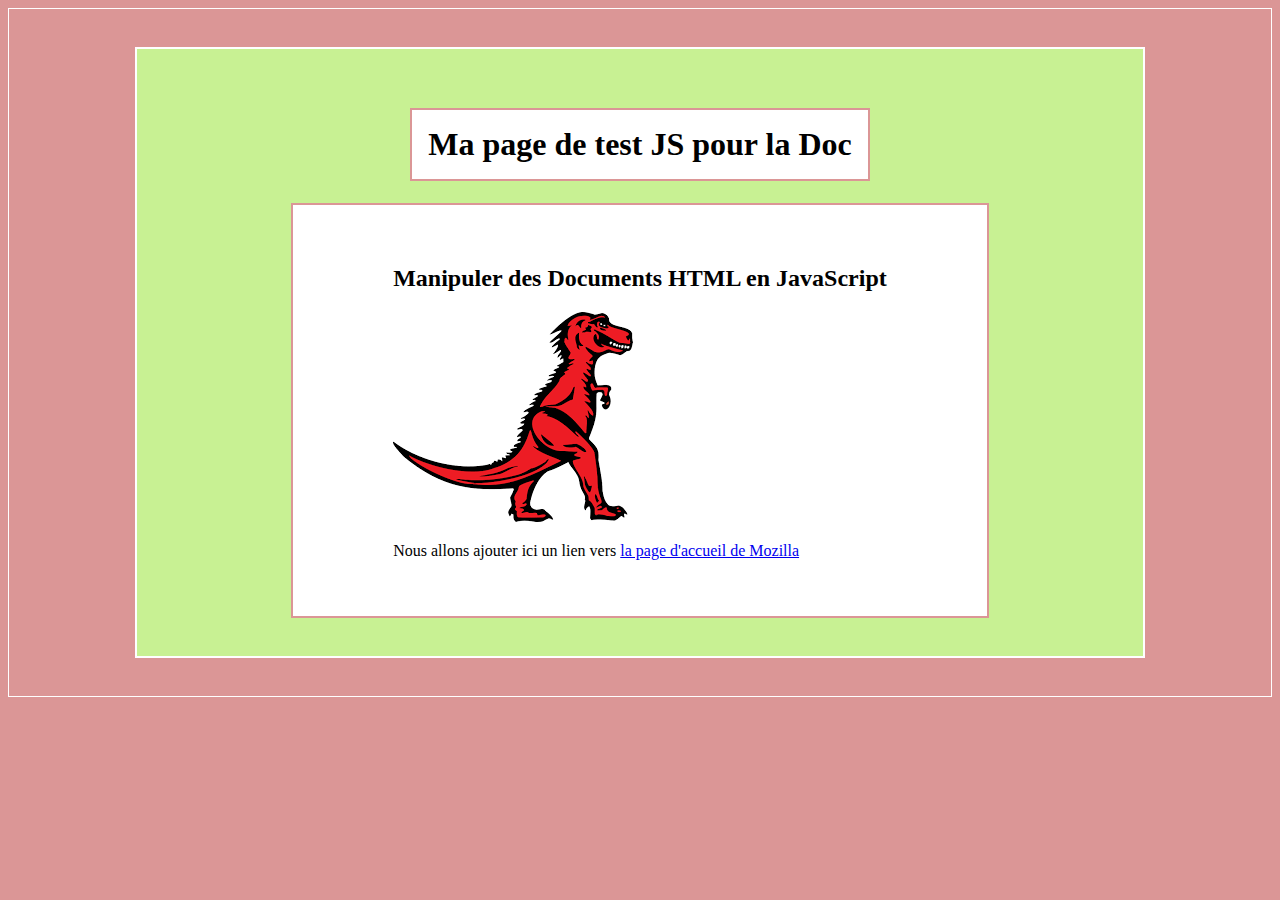
<file: doc.html>
<!DOCTYPE html>
<html lang="en">
<head>
    <meta charset="UTF-8">
    <meta name="viewport" content="width=device-width, initial-scale=1.0">
    <title>Test Doc JS </title>
    <link rel="stylesheet" href="doc.css">
    <script src="doc.js" defer></script>
</head>
<body>
<div class="container">

    <h1> Ma page de test JS pour la Doc </h1>

    <!-- LES TABLEAUX -->
    <!-- <section>
        <h2> LES TABLEAUX </h2>
        <ul>
            <li></li>
        </ul>
        <p></p>
        
    </section> -->

    <!-- APPRENTISSAGE DES STRUCTURES CONDITIONNELLE -->
    <!-- <section>
        <h2> I. Les structures conditionnelles </h2>
        <label for="weather">Select the weather type today: </label>
        <select id="weather">
            <option value="">--Make a choice--</option>
            <option value="sunny">Sunny</option>
            <option value="rainy">Rainy</option>
            <option value="snowing">Snowing</option>
            <option value="overcast">Overcast</option>
        </select> 
        <p></p> 
    </section>-->

    <!-- APPRENTISSAGE DES STRUCTURES DE BOUCLES -->
    <!--<section class="section2">
        <h2>II. Apprentissage des structures conditionnel de la doc</h2>-->

            <!-- Boucle FOR standard    -->
            <!--<h3> A. La boucle standard FOR (A; B; C) {...}</h3>
            <h4></h4>-->

            <!-- BREAK pour quitter une boucle -->
            <!--<h3> B. L'utilisation de BREAK pour sortir de la boucle </h3>
                <label for="search">Recherche par le nom du contact : </label>
                <input id="search" type="text" />
                <button>Search</button>
                <p></p>-->
            
            <!-- CONTINUE pour passer des itérations -->
            <!--<h3> C. Passer des itérations avec CONTINUE</h3>
                <label for="number">Entrez le chiffre : </label>
                <input id="number" type="text">
                <button>Générer des carrés entier </button>
                <p> Sorti : </p>



    </section>-->

    <!-- MANIPULATION DES DOCUMENTS HTML EN JS -->
    <section class="section3">
        <h2>Manipuler des Documents HTML en JavaScript </h3>
        <img src="IMAGE/dinosaur.png" alt="A red Tyrannosaurus Rex: A two legged dinosaur standing upright like a human, with small arms, and a large head with lots of sharp teeth.">
        <p>Nous allons ajouter ici un lien vers <a href="https://www.mozilla.org/">la page d'accueil de Mozilla </a></p>
    </section>
</div>    
</body>
</html>
</file>
<file: doc.css>
body {
    background-color: #db9696;
    border: 1px solid white;
}
.container {
    background-color: #c8f193;
    display: flex;
    border: 2px solid white;
    flex-direction: column;
    align-items: center;
    padding: 3% 0;
    margin: 3% 10% ;
}

.section3 {
    background-color: #fff;
    border: 2px solid #db9696;
    /* border-radius: 5em; */
    padding: 4% 10%;
}

h1 {
    background-color: #fff;
    padding: 1rem;
    border: 2px solid #db9696;
}
</file>
